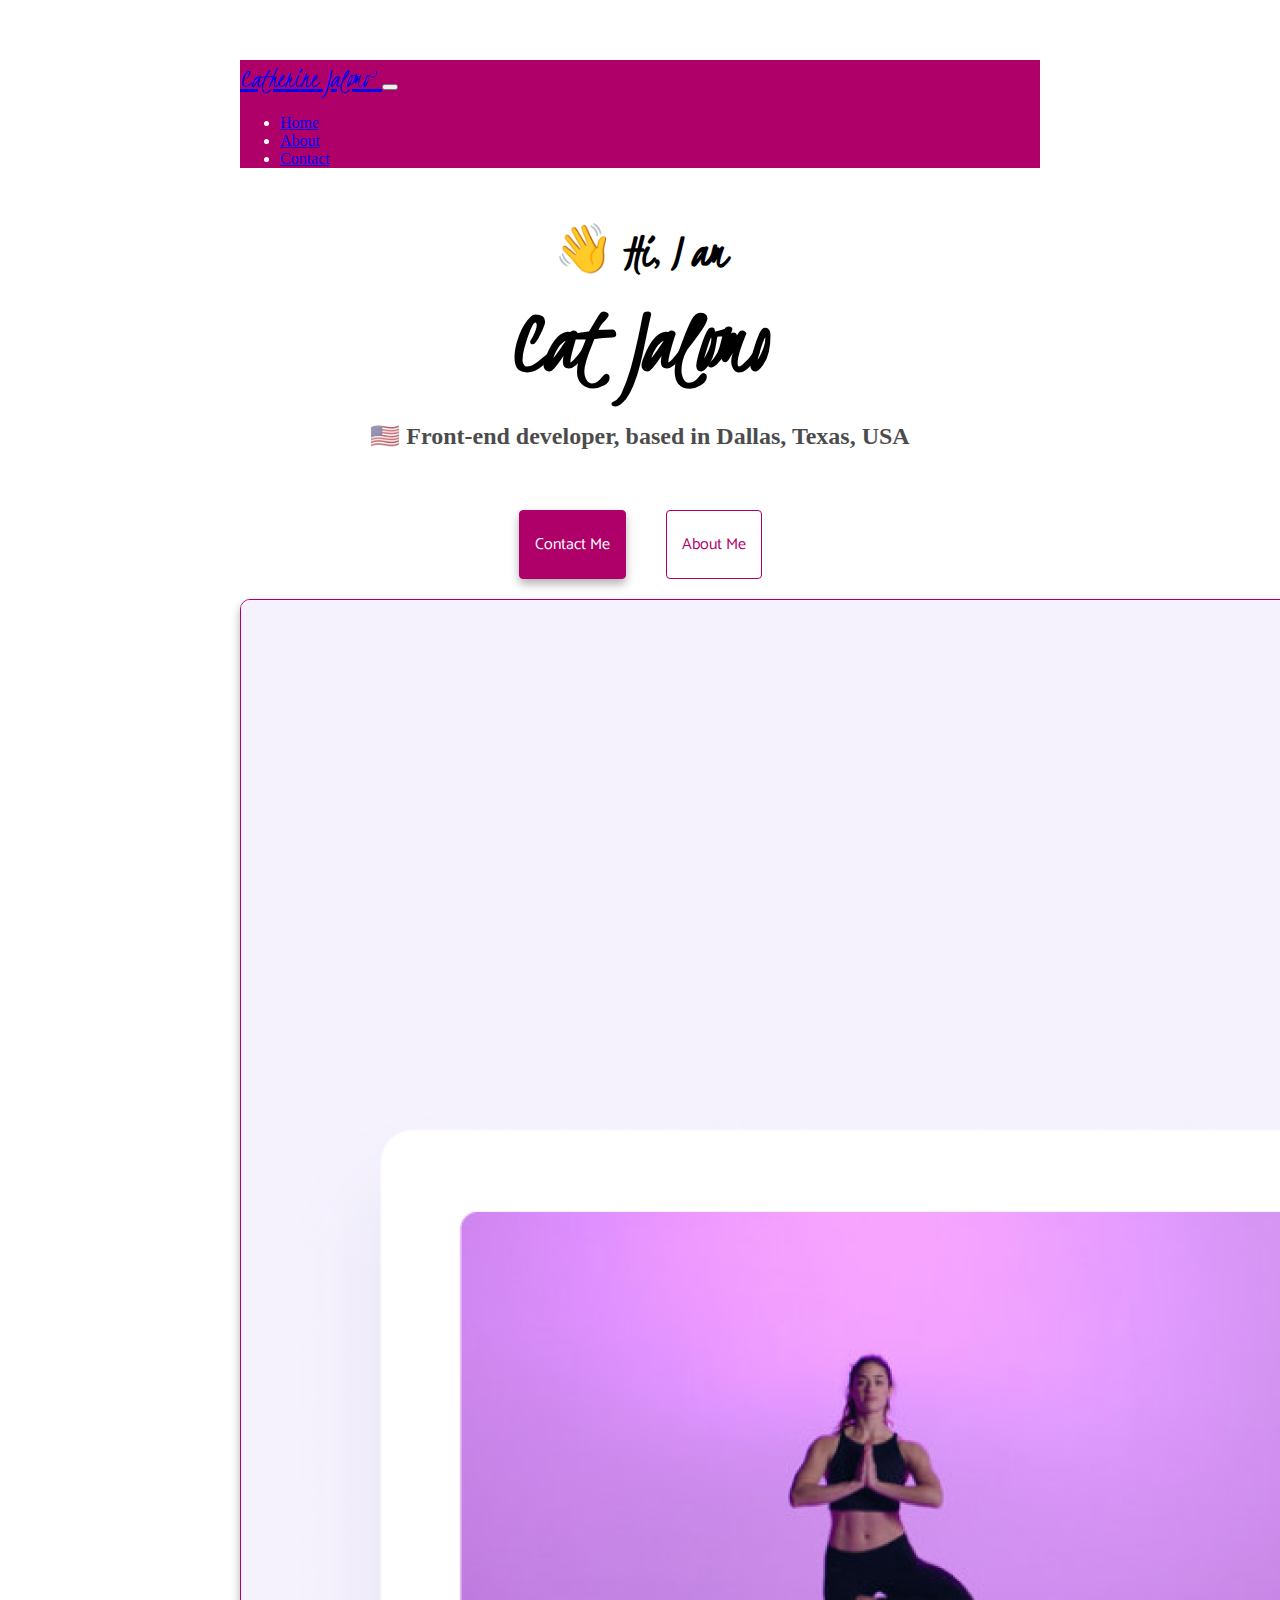
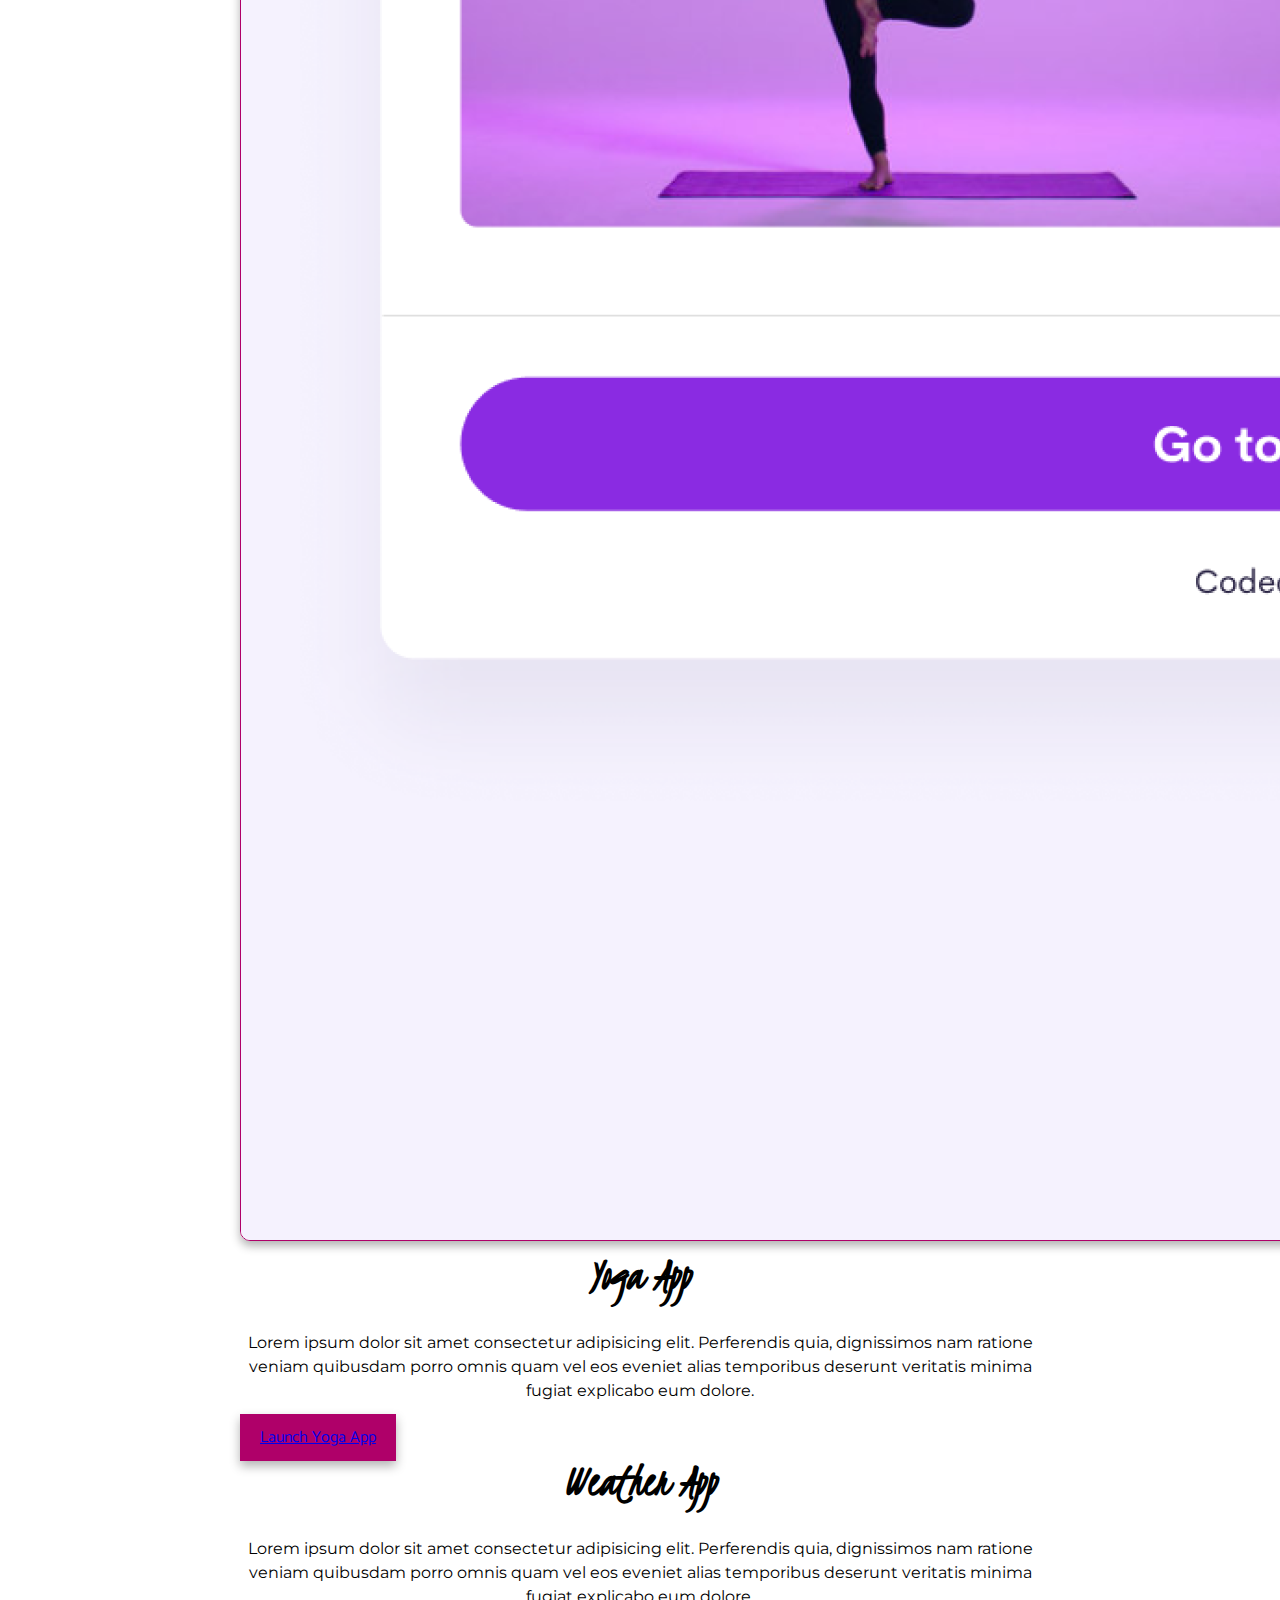
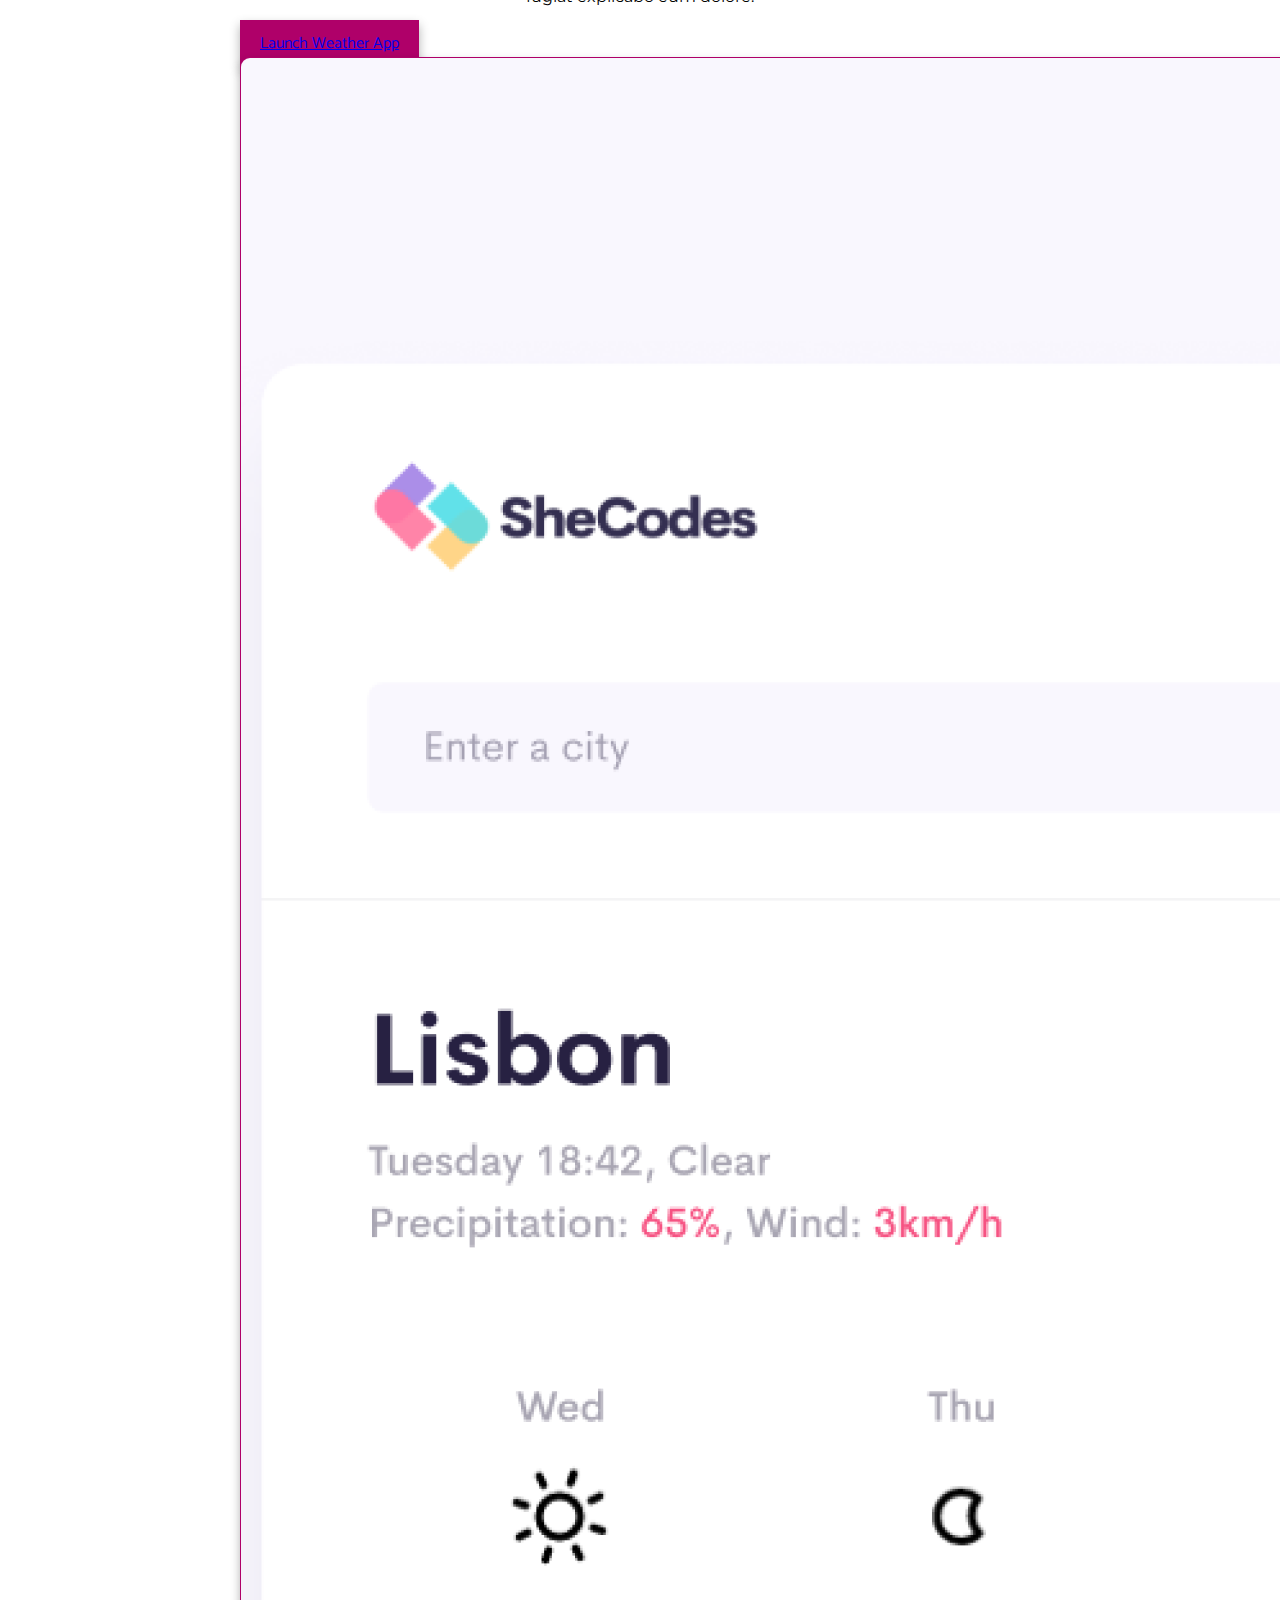
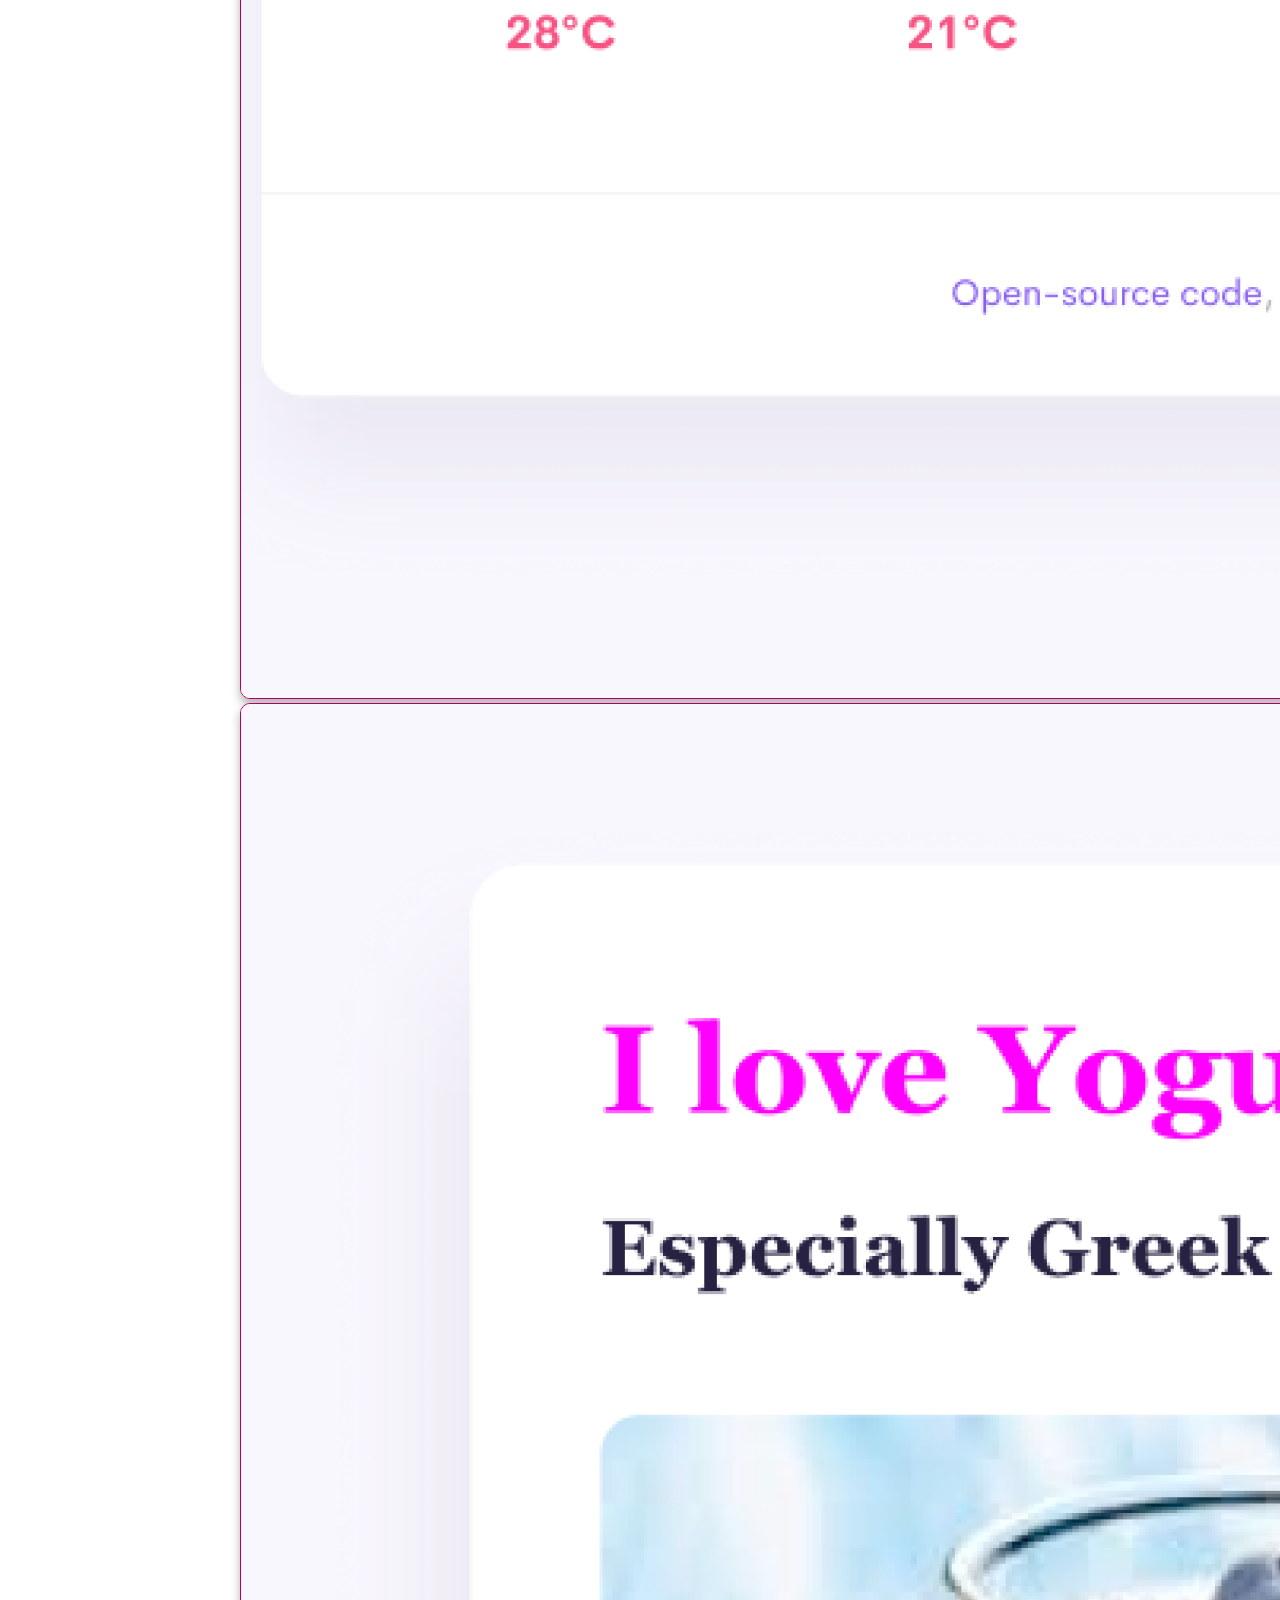
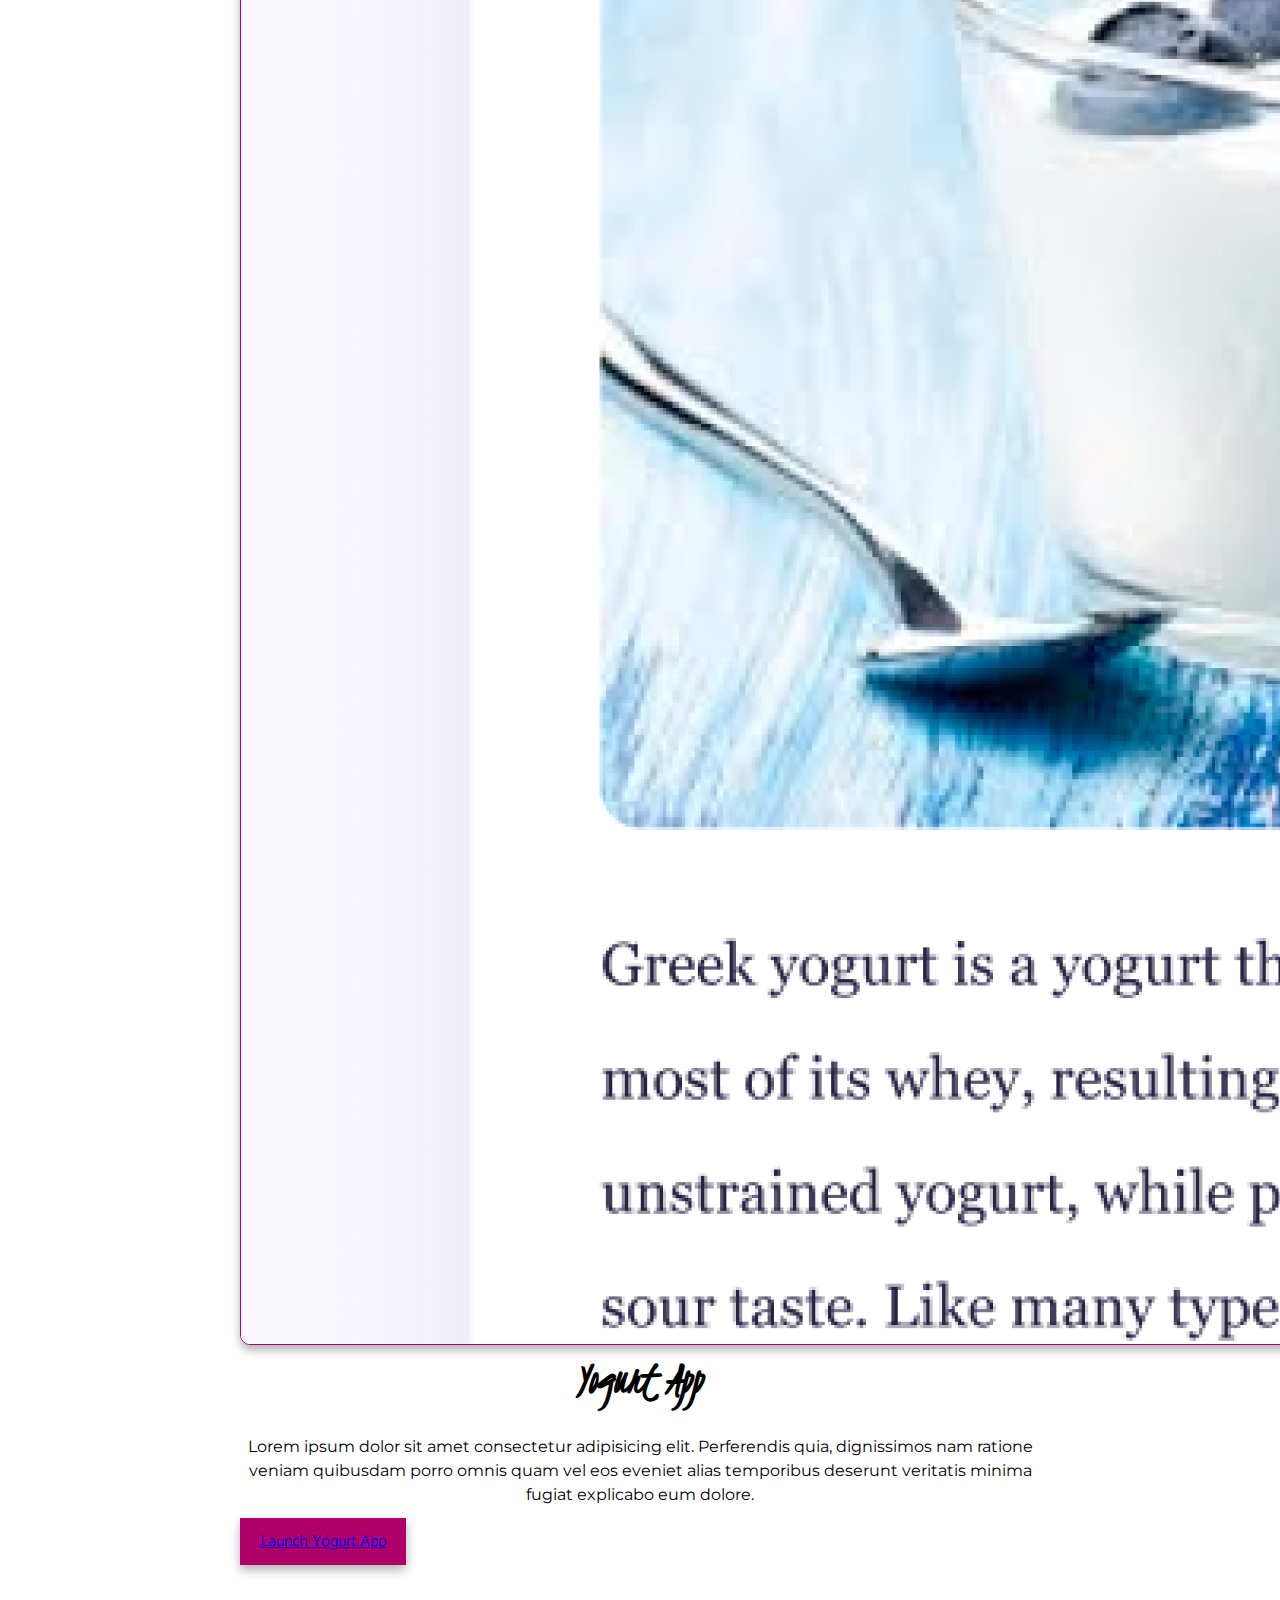
<file: index.html>
<!DOCTYPE html>
<html lang="en">
  <head>
    <meta charset="UTF-8" />
    <meta http-equiv="X-UA-Compatible" content="IE=edge" />
    <meta name="viewport" content="width=device-width, initial-scale=1.0" />

    <!-- META DESCRIPTION -->
    <meta
      name="description"
      content="Meet Cat Jalomo.  She will help you reach your web goals!"
    />
    <title>Meet Cat Jalomo | catherinejalomo.com</title>

    <!-- BOOTSTRAP CDN -->
    <link
      href="https://cdn.jsdelivr.net/npm/bootstrap@5.0.0-beta3/dist/css/bootstrap.min.css"
      rel="stylesheet"
      integrity="sha384-eOJMYsd53ii+scO/bJGFsiCZc+5NDVN2yr8+0RDqr0Ql0h+rP48ckxlpbzKgwra6"
      crossorigin="anonymous"
    />

    <!-- BOOTSTRAP JAVASCRIPT -->
    <script
      src="https://cdn.jsdelivr.net/npm/bootstrap@5.0.0-beta3/dist/js/bootstrap.bundle.min.js"
      integrity="sha384-JEW9xMcG8R+pH31jmWH6WWP0WintQrMb4s7ZOdauHnUtxwoG2vI5DkLtS3qm9Ekf"
      crossorigin="anonymous"
    ></script>

    <!-- GOOGLE FONTS -->
    <link rel="preconnect" href="https://fonts.gstatic.com" />
    <link
      href="https://fonts.googleapis.com/css2?family=Catamaran&family=Kristi&family=Montserrat:wght@100&display=swap"
      rel="stylesheet"
    />

    <!-- STYLESHEET -->
    <link rel="stylesheet" href="/src/style.css" />
  </head>
  <body>
    <nav class="navbar fixed-top navbar-expand-lg navbar-dark navbar-custom">
      <div class="container-fluid">
        <a class="navbar-brand" href="/"> Catherine Jalomo </a>
        <button
          class="navbar-toggler"
          type="button"
          data-bs-toggle="collapse"
          data-bs-target="#navbarNav"
          aria-controls="navbarNav"
          aria-expanded="false"
          aria-label="Toggle navigation"
        >
          <span class="navbar-toggler-icon"></span>
        </button>
        <div class="collapse navbar-collapse" id="navbarNav">
          <ul class="navbar-nav">
            <li class="nav-item">
              <a class="nav-link active" aria-current="page" href="/">Home</a>
            </li>
            <li class="nav-item">
              <a class="nav-link" href="/about.html">About</a>
            </li>
            <li class="nav-item">
              <a class="nav-link" href="/about.html#contact">Contact</a>
            </li>
          </ul>
        </div>
      </div>
    </nav>
    <div class="container mt-5">
      <br />
      <br />
      <h2>👋 Hi, I am</h2>
      <h1>Cat Jalomo</h1>
      <h3>🇺🇸 Front-end developer, based in Dallas, Texas, USA</h3>
      <div class="navigation-links">
        <a href="/about.html#contact" class="contact-link" title="Contact Cat"
          >Contact me</a
        >
        <a href="/about.html" class="about-link" title="About Cat">About me</a>
      </div>
    </div>
    <div class="container mt-5">
      <div class="row">
        <div class="col-sm-6">
          <img
            src="/src/images/yoga.png"
            alt="serene yoga image"
            class="img-fluid app-photo"
          />
        </div>
        <div class="col-sm-6 paragraph">
          <h2 class="text-md-start text-sm-center">Yoga App</h2>
          <p class="no-background text-md-start text-sm-center">
            Lorem ipsum dolor sit amet consectetur adipisicing elit. Perferendis
            quia, dignissimos nam ratione veniam quibusdam porro omnis quam vel
            eos eveniet alias temporibus deserunt veritatis minima fugiat
            explicabo eum dolore.
          </p>
          <a
            class="btn btn-primary"
            href="#"
            role="button"
            title="Deploy Yoga App"
            >Launch Yoga App</a
          >
        </div>
      </div>
    </div>
    <div class="container mt-5">
      <div class="row">
        <div class="col-sm-6 paragraph">
          <h2 class="text-md-start text-sm-center">Weather App</h2>
          <p class="no-background text-md-start text-sm-center">
            Lorem ipsum dolor sit amet consectetur adipisicing elit. Perferendis
            quia, dignissimos nam ratione veniam quibusdam porro omnis quam vel
            eos eveniet alias temporibus deserunt veritatis minima fugiat
            explicabo eum dolore.
          </p>
          <a
            class="btn btn-primary"
            href="#"
            role="button"
            title="Deploy Weather App"
            >Launch Weather App</a
          >
        </div>
        <div class="col-sm-6 paragraph">
          <img
            src="/src/images/weather.png"
            alt="weather app homepage"
            class="img-fluid app-photo"
          />
        </div>
      </div>
    </div>
    <div class="container mt-5">
      <div class="row">
        <div class="col-sm-6">
          <img
            src="/src/images/yogurt.png"
            alt="yogurt and blueberries"
            class="img-fluid app-photo"
          />
        </div>
        <div class="col-sm-6 paragraph">
          <h2 class="text-md-start text-sm-center">Yogurt App</h2>
          <p class="no-background text-md-start text-sm-center">
            Lorem ipsum dolor sit amet consectetur adipisicing elit. Perferendis
            quia, dignissimos nam ratione veniam quibusdam porro omnis quam vel
            eos eveniet alias temporibus deserunt veritatis minima fugiat
            explicabo eum dolore.
          </p>
          <a
            class="btn btn-primary"
            href="#"
            role="button"
            title="Deploy Yogurt App"
            >Launch Yogurt App</a
          >
        </div>
      </div>
    </div>
  </body>
</html>
</file>
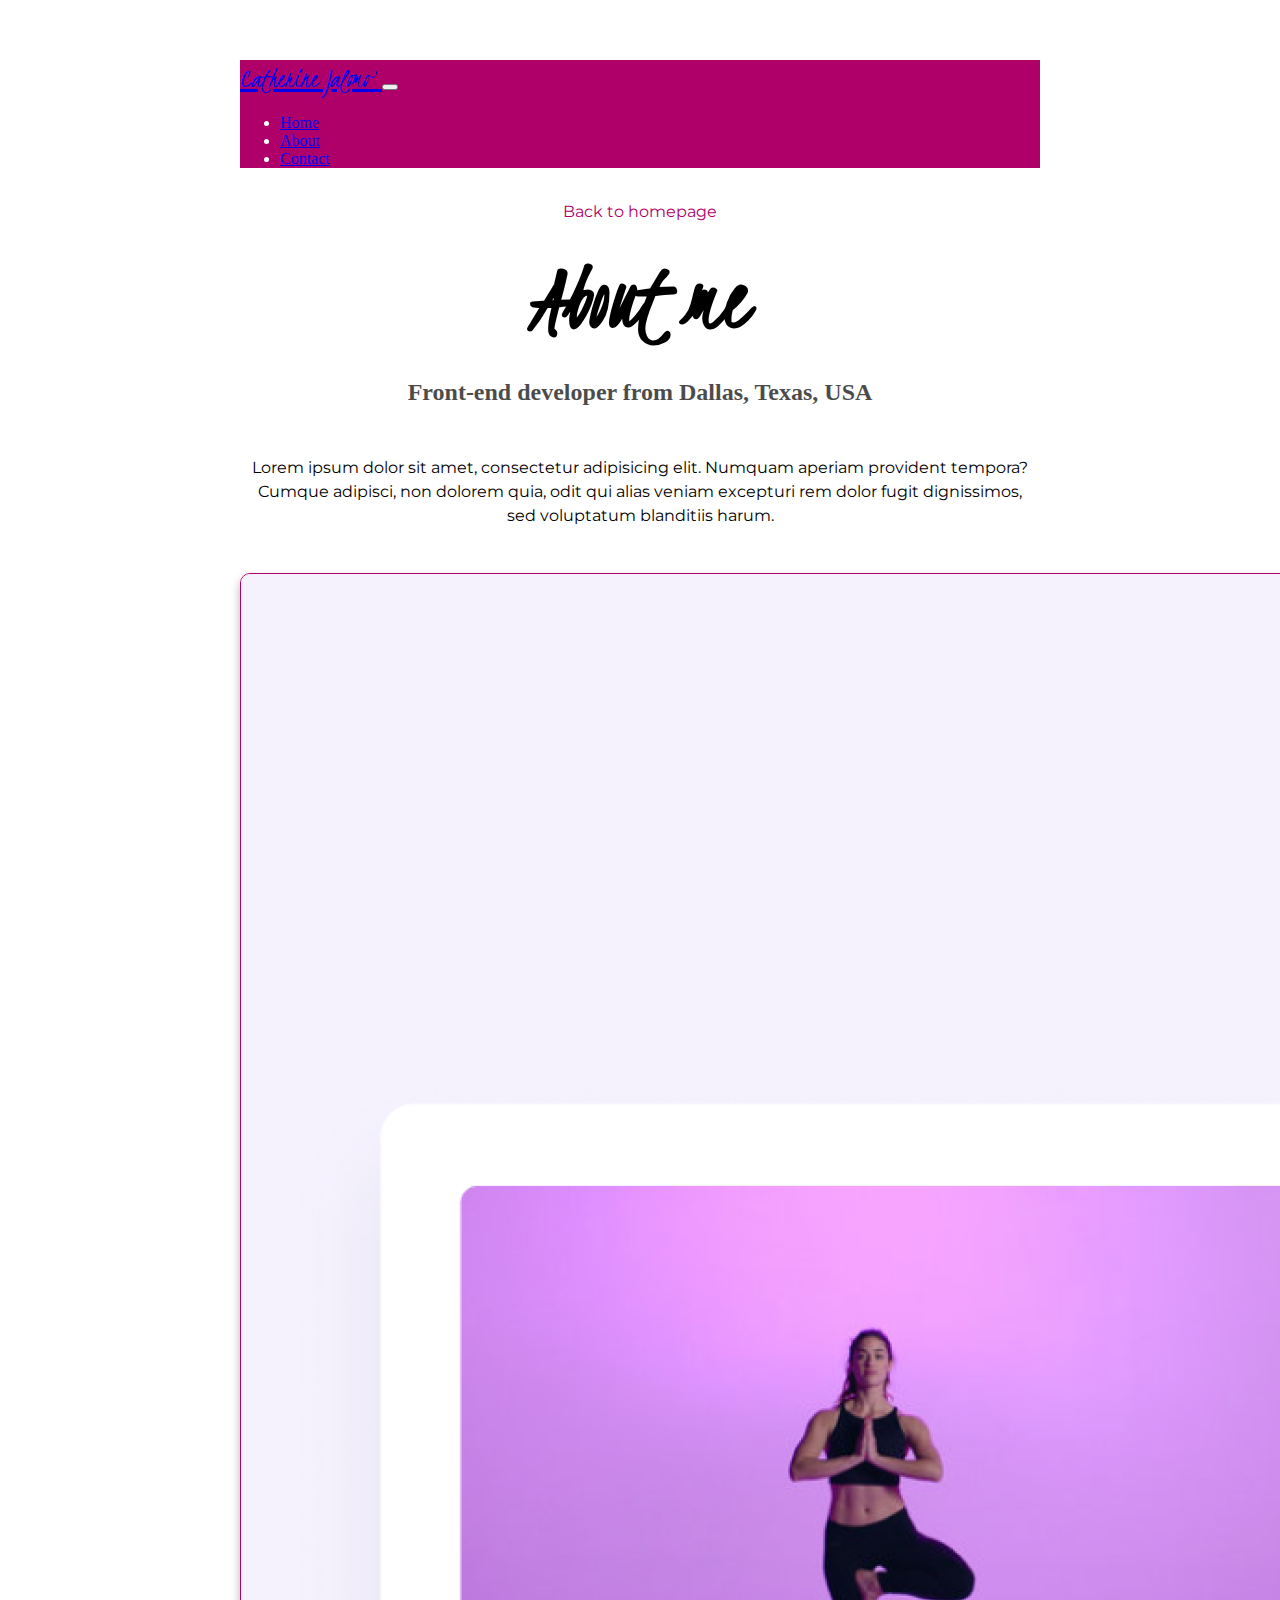
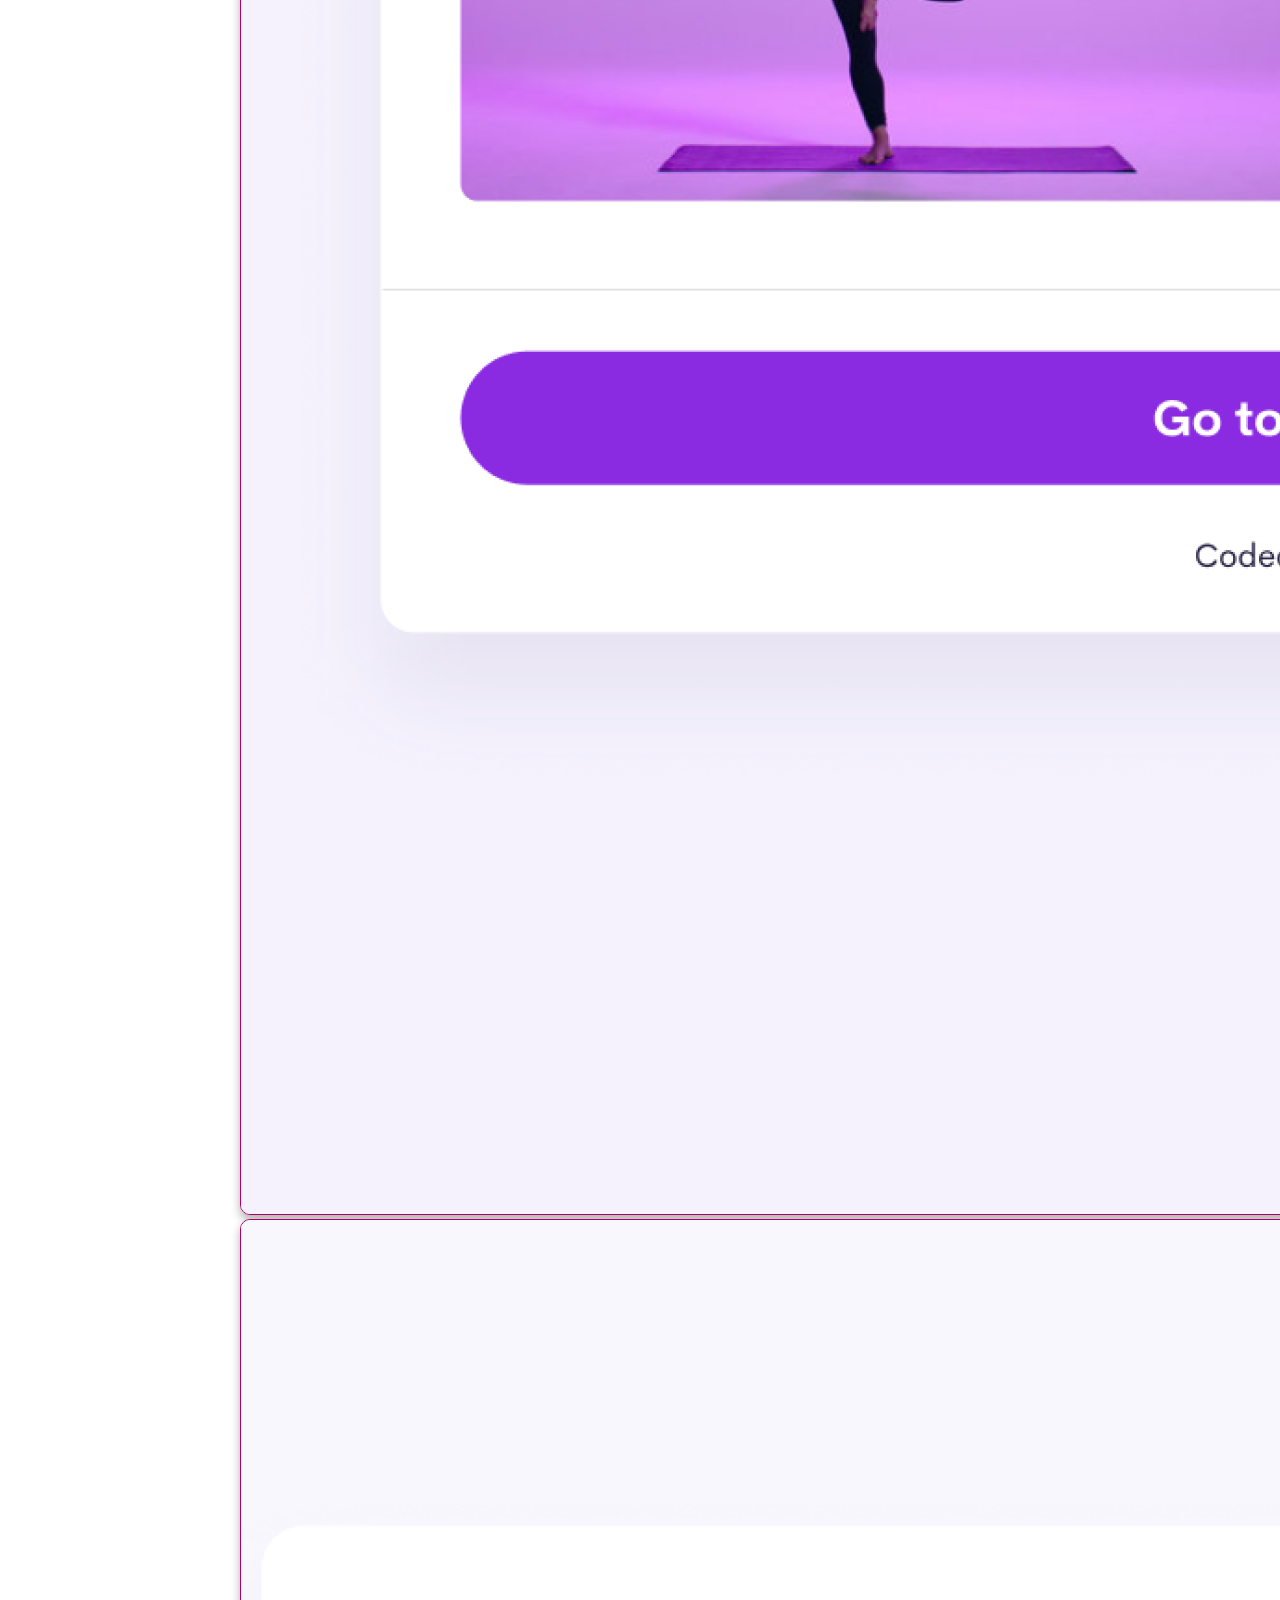
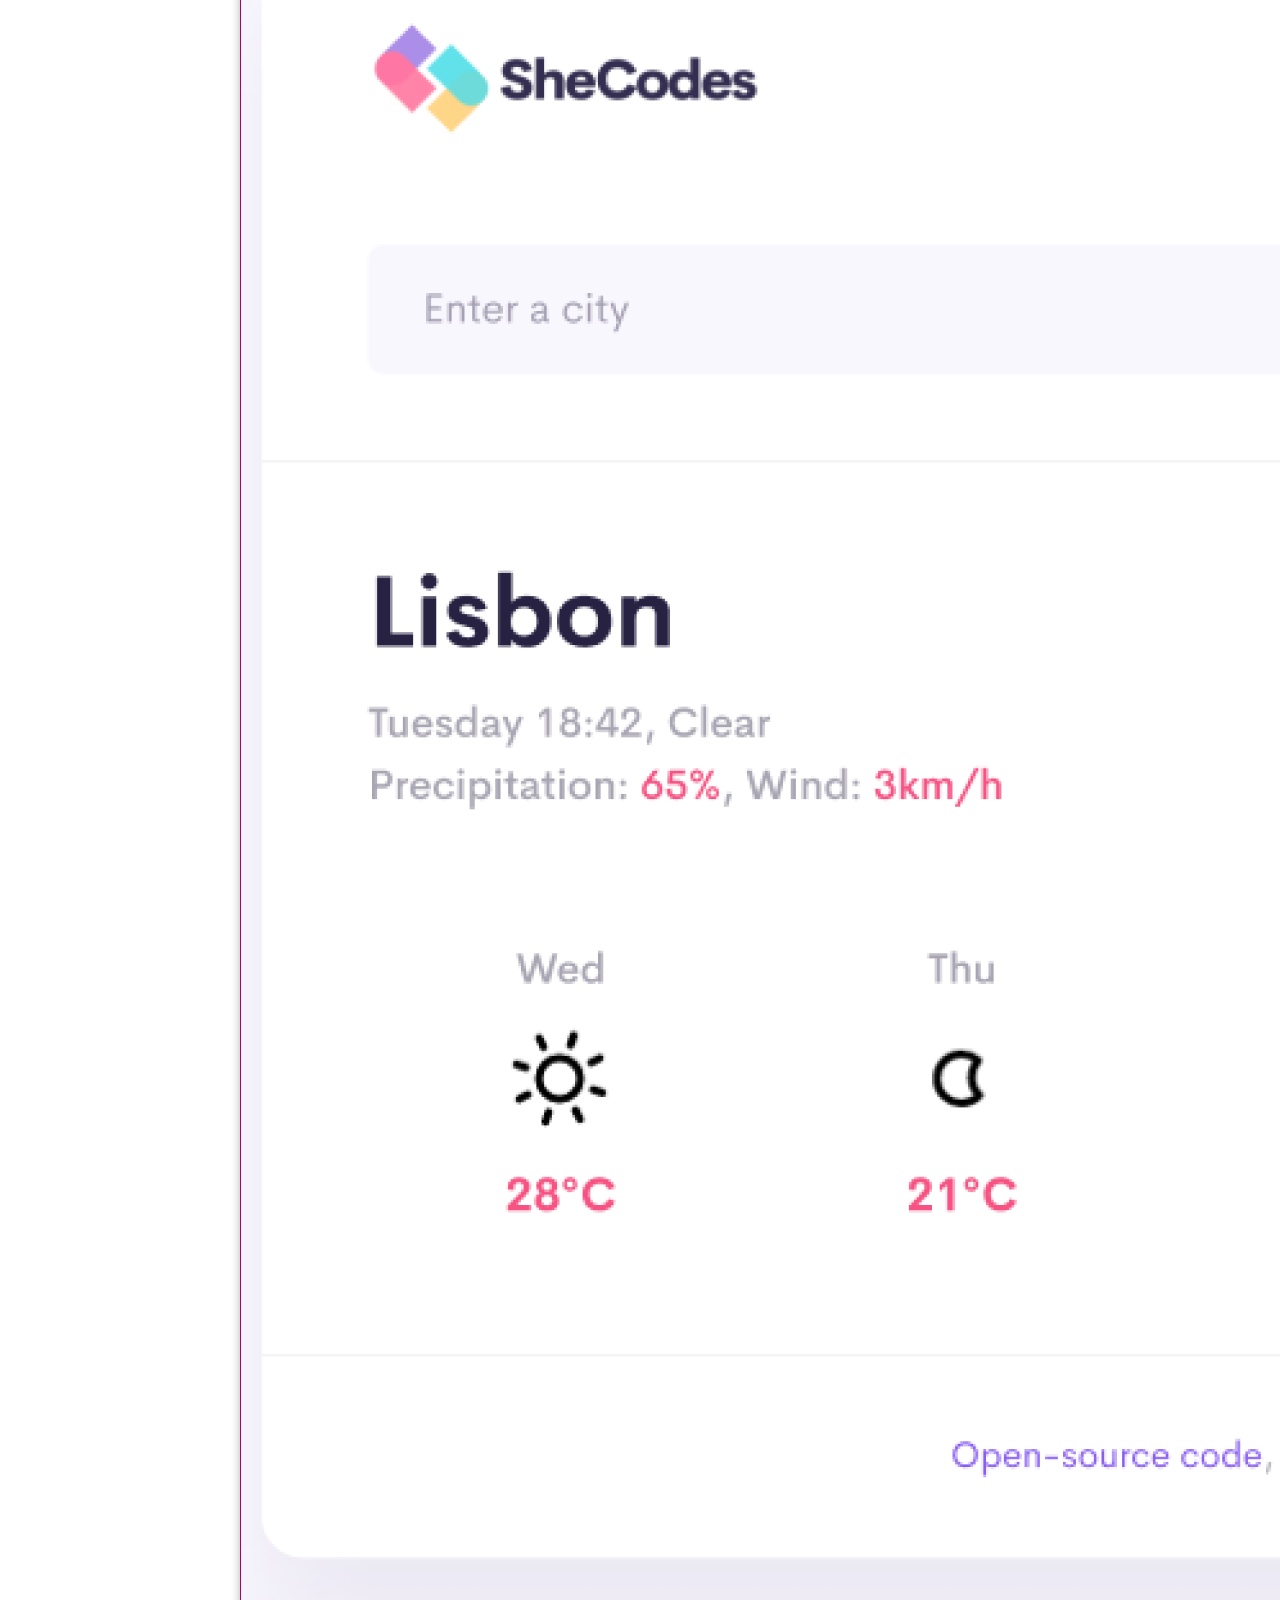
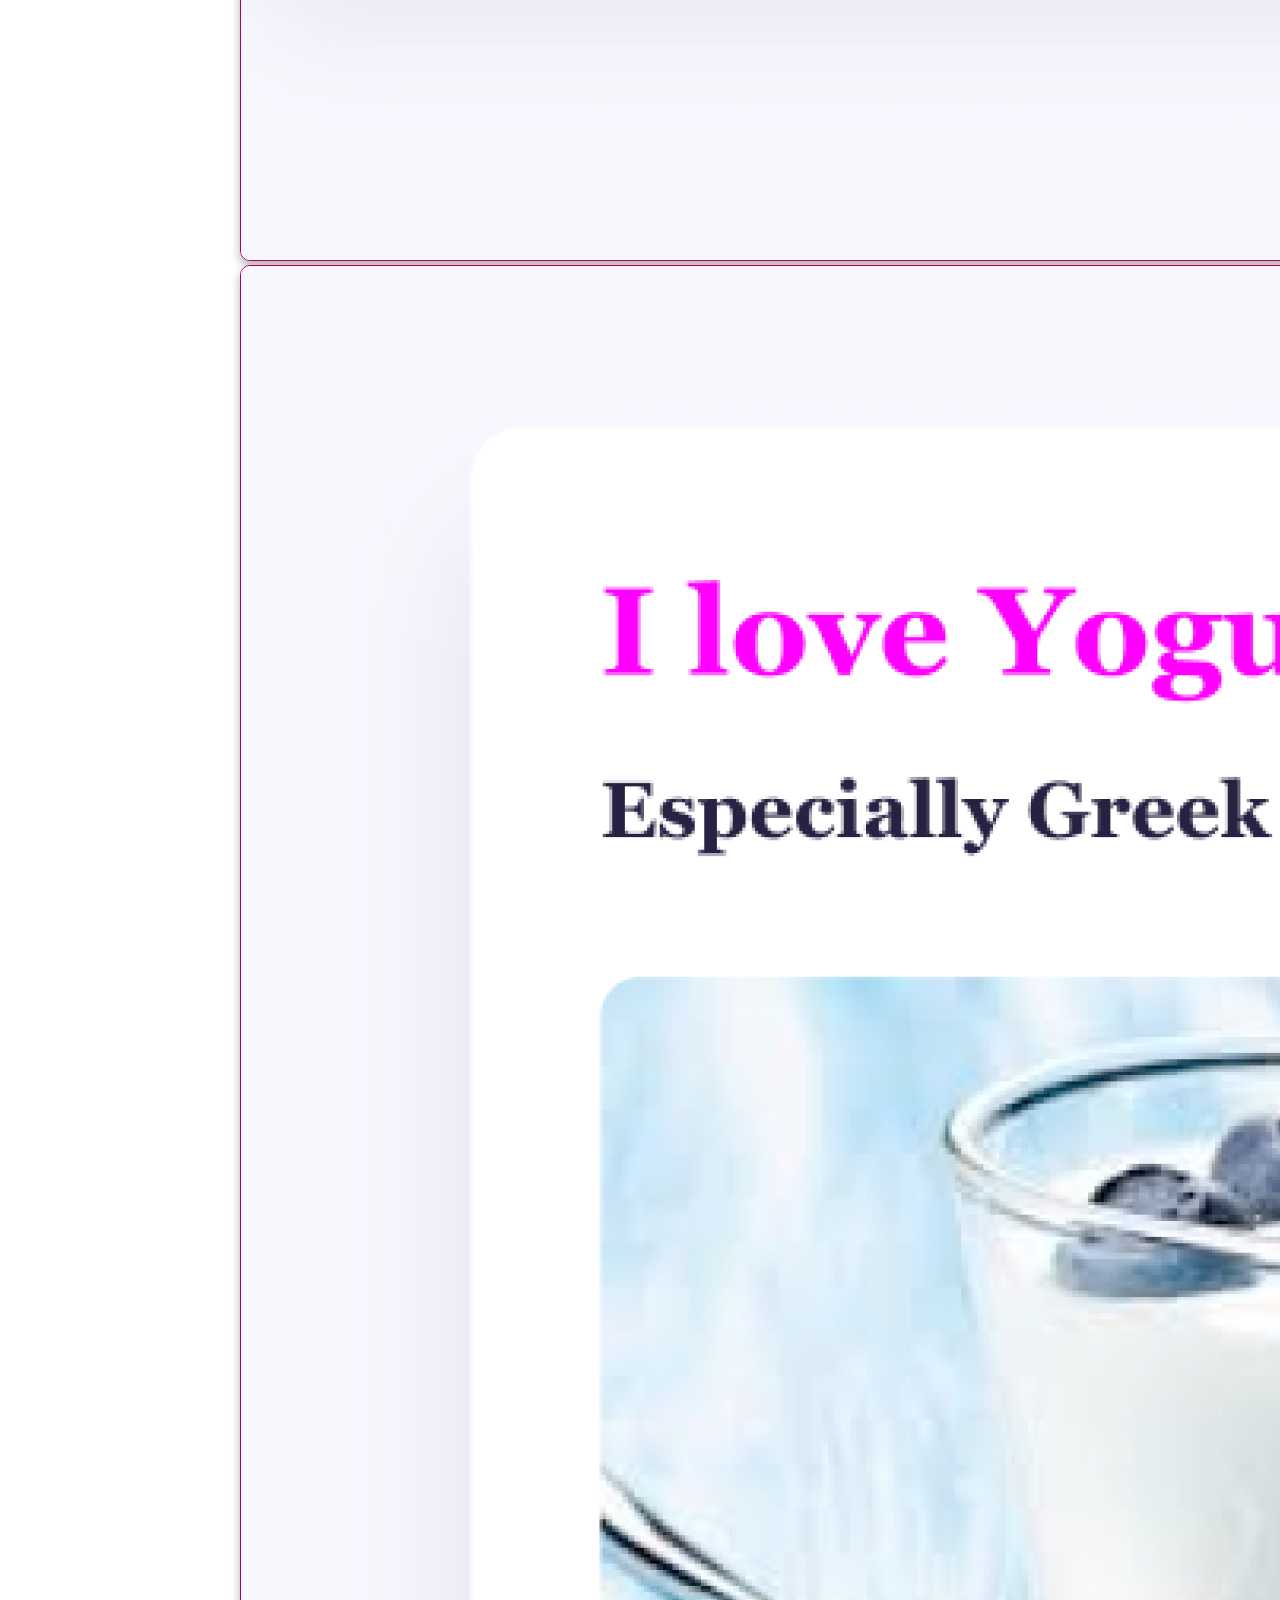
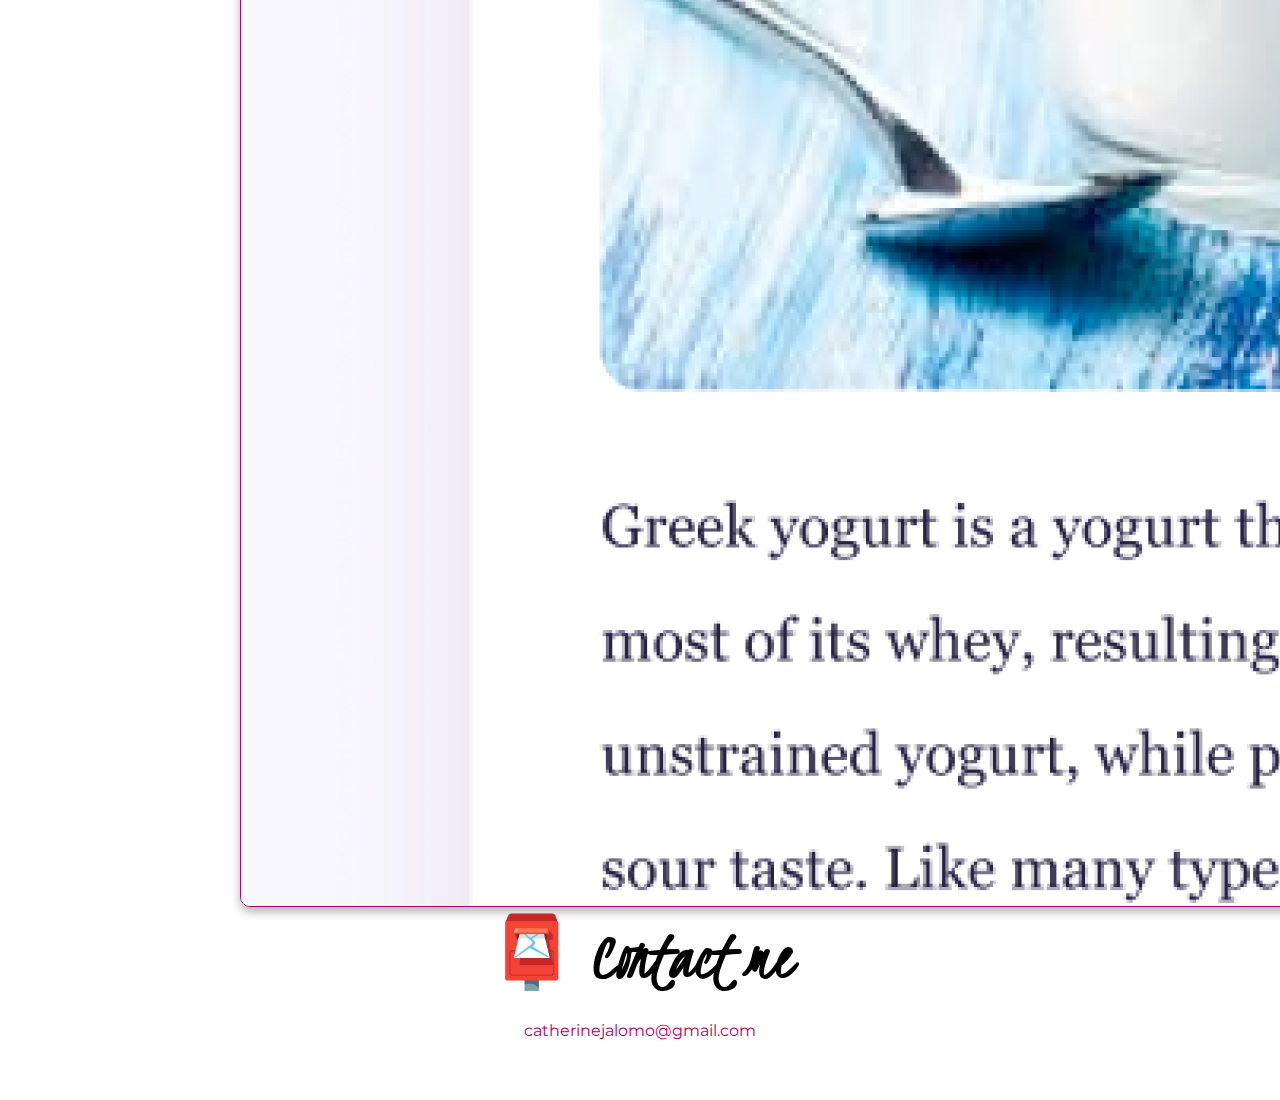
<file: about.html>
<!DOCTYPE html>
<html lang="en">
  <head>
    <meta charset="UTF-8" />
    <meta http-equiv="X-UA-Compatible" content="IE=edge" />
    <meta name="viewport" content="width=device-width, initial-scale=1.0" />

    <!-- META DESCRIPTION -->
    <meta
      name="description"
      content="Read all about Cat Jalomo.  She will help you reach your web goals!"
    />

    <!-- BOOTSTRAP CDN -->
    <link
      href="https://cdn.jsdelivr.net/npm/bootstrap@5.0.0-beta3/dist/css/bootstrap.min.css"
      rel="stylesheet"
      integrity="sha384-eOJMYsd53ii+scO/bJGFsiCZc+5NDVN2yr8+0RDqr0Ql0h+rP48ckxlpbzKgwra6"
      crossorigin="anonymous"
    />

    <!-- BOOTSTRAP JAVASCRIPT -->
    <script
      src="https://cdn.jsdelivr.net/npm/bootstrap@5.0.0-beta3/dist/js/bootstrap.bundle.min.js"
      integrity="sha384-JEW9xMcG8R+pH31jmWH6WWP0WintQrMb4s7ZOdauHnUtxwoG2vI5DkLtS3qm9Ekf"
      crossorigin="anonymous"
    ></script>

    <!-- GOOGLE FONTS -->
    <link rel="preconnect" href="https://fonts.gstatic.com" />
    <link
      href="https://fonts.googleapis.com/css2?family=Catamaran&family=Kristi&family=Montserrat:wght@100&display=swap"
      rel="stylesheet"
    />

    <!-- STYLESHEET -->
    <link rel="stylesheet" href="/src/style.css" />

    <title>About Cat Jalomo | catherinejalomo.com</title>
  </head>
  <body>
    <nav
      class="navbar fixed-top navbar-expand-lg navbar-dark navbar-custom mb-3"
    >
      <div class="container-fluid">
        <a class="navbar-brand" href="/"> Catherine Jalomo </a>
        <button
          class="navbar-toggler"
          type="button"
          data-bs-toggle="collapse"
          data-bs-target="#navbarNav"
          aria-controls="navbarNav"
          aria-expanded="false"
          aria-label="Toggle navigation"
        >
          <span class="navbar-toggler-icon"></span>
        </button>
        <div class="collapse navbar-collapse" id="navbarNav">
          <ul class="navbar-nav">
            <li class="nav-item">
              <a
                class="nav-link active"
                aria-current="page"
                title="Home"
                href="/"
                >Home</a
              >
            </li>
            <li class="nav-item">
              <a class="nav-link" title="About" href="/about.html">About</a>
            </li>
            <li class="nav-item">
              <a
                class="nav-link"
                title="About-Contact"
                href="/about.html#contact"
                >Contact</a
              >
            </li>
          </ul>
        </div>
      </div>
    </nav>
    <br />

    <a href="/" class="homepage-link" title="Homepage">Back to homepage</a>
    <br />
    <h1>About me</h1>
    <h3>Front-end developer from Dallas, Texas, USA</h3>
    <div class="about-paragraphs">
      <p class="no-background">
        Lorem ipsum dolor sit amet, consectetur adipisicing elit. Numquam
        aperiam provident tempora? Cumque adipisci, non dolorem quia, odit qui
        alias veniam excepturi rem dolor fugit dignissimos, sed voluptatum
        blanditiis harum.
      </p>
    </div>
    <div class="container mb-5">
      <div class="row">
        <div class="col-sm-4 border border-white border-2 rounded">
          <img
            src="/src/images/yoga.png"
            alt="serene yoga image"
            class="img-fluid app-image"
          />
        </div>
        <div class="col-sm-4 border border-white border-2 rounded">
          <img
            src="/src/images/weather.png"
            alt="weather app homepage"
            class="img-fluid"
          />
        </div>
        <div class="col-sm-4 border border-white border-2 rounded">
          <img
            src="/src/images/yogurt.png"
            alt="yogurt with blueberries"
            class="img-fluid"
          />
        </div>
      </div>
    </div>
    <div id="contact">
      <h1 class="contact-heading">📮 Contact me</h1>
      <a
        href="mailto:catherinejalomo@gmail.com"
        class="email-link"
        title="contact email"
      >
        catherinejalomo@gmail.com
      </a>
    </div>
  </body>
</html>
</file>
<file: src/style.css>
:root {
  --primary-color: #af0069;
  --secondary-color: #f6dfeb;
  --box-shadow: 0 5px 10px rgba(0, 0, 0, 0.3);
  --heading-font: "Kristi", cursive;
  --secondary-font: "Montserrat", sans-serif;
}

body {
  margin: 60px auto;
  max-width: 800px;
}

h1,
h2,
h3 {
  text-align: center;
  margin: 0;
}

h1 {
  font-size: 96px;
  font-family: var(--heading-font);
  margin-bottom: 20px;
}

h2 {
  font-size: 48px;
  font-family: var(--heading-font);
}

h3 {
  font-size: 24px;
  opacity: 0.7;
}

p {
  background: var(--secondary-color);
  padding-bottom: 5px;
  padding-top: 10px;
  border-radius: 4px;
  font-size: 16px;
  line-height: 1.5;
  text-align: center;
  font-family: var(--secondary-font);
}

img {
  box-shadow: var(--box-shadow);
  border: 0.5px solid var(--primary-color);
  border-radius: 10px;
}

.btn {
  font-family: "Catamaran", sans-serif;
}

.navigation-links {
  display: flex;
  margin-top: 40px;
  justify-content: center;
}

.navigation-links a {
  margin: 20px;
  border-radius: 4px;
  padding: 20px 15px;
  text-decoration: none;
  text-transform: capitalize;
}

.contact-link {
  background: var(--primary-color);
  box-shadow: var(--box-shadow);
  color: white;
  transition: all ease-in-out 200ms;
  border: 1px solid var(--primary-color);
  font-family: "Catamaran", sans-serif;
}

.contact-link:hover {
  background: white;
  color: var(--primary-color);
  opacity: 0.7;
}

.about-link {
  color: var(--primary-color);
  border: 1px solid var(--primary-color);
  transition: all ease-in-out 200ms;
  font-family: "Catamaran", sans-serif;
}

.about-link:hover {
  background: var(--primary-color);
  color: white;
  opacity: 0.7;
}

.homepage-link {
  color: var(--primary-color);
  text-align: center;
  display: block;
  font-family: var(--secondary-font);
  text-decoration: none;
}

.homepage-link:hover {
  text-decoration: underline;
  color: black;
  opacity: 0.7;
}

.about-paragraphs {
  display: flex;
  margin: 30px 0;
}

.about-paragraphs p {
  margin: 10px;
}

.email-link {
  display: flex;
  justify-content: center;
  color: var(--primary-color);
  font-size: 16px;
  text-decoration: none;
  font-family: "Montserrat", sans-serif;
}

.email-link:hover {
  text-decoration: underline;
  color: black;
  opacity: 0.7;
}

.no-background {
  background-color: white;
}

.btn-primary {
  background-color: var(--primary-color);
  border: var(--primary-color);
  box-shadow: var(--box-shadow);
  padding: 10px 20px;
  transition: all ease-in-out 200ms;
  margin-top: 0;
}

.btn-primary:hover {
  color: var(--primary-color);
  background-color: var(--secondary-color);
  opacity: 0.7;
}

.navbar-custom {
  background: var(--primary-color);
  color: white;
}

.navbar-brand {
  font-family: var(--heading-font);
  font-size: 30px;
}

.contact-heading {
  font-size: 70px;
}

@media (max-width: 576px) {
  .app-photo {
    display: none;
  }

  h2 {
    font-size: 34px;
  }

  h1 {
    font-size: 68px;
  }

  h3 {
    font-size: 15px;
  }

  p {
    font-size: 14px;
  }

  .paragraph {
    text-align: center;
  }
}
</file>
